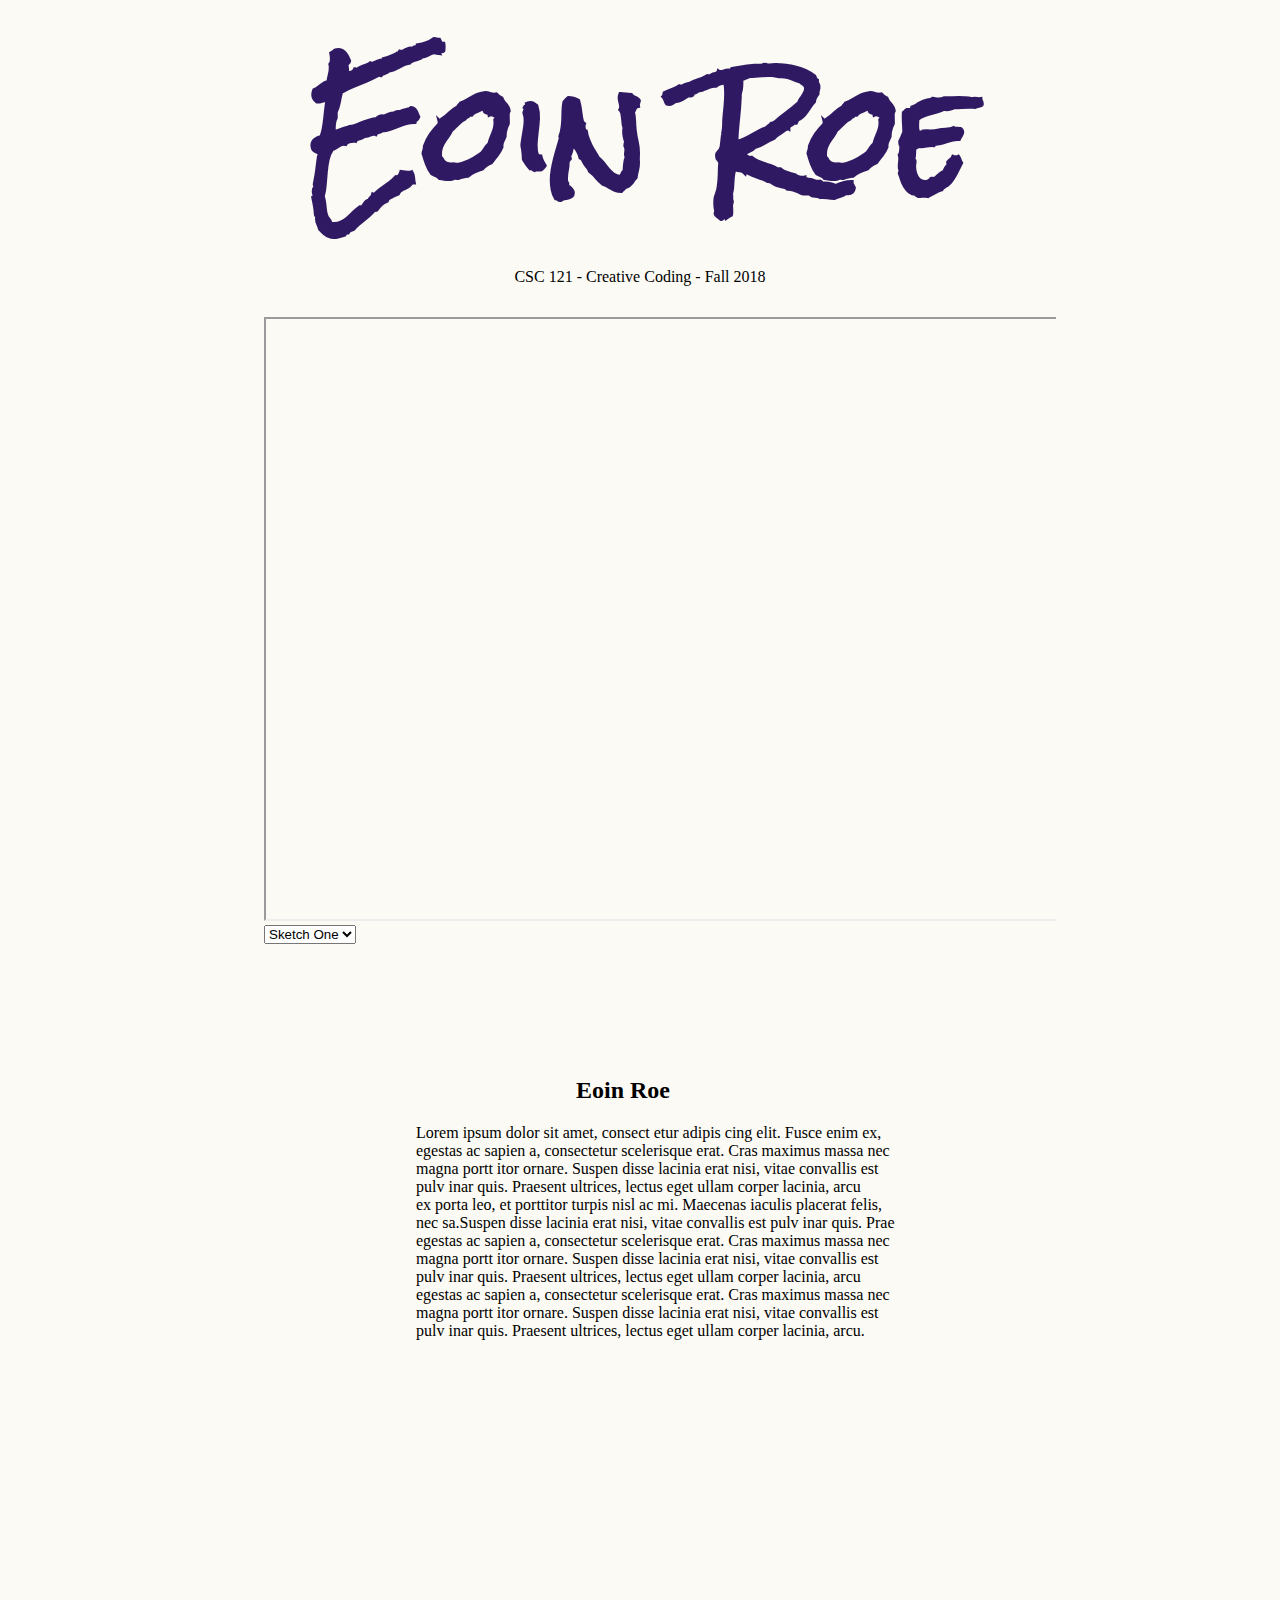
<file: index.html>
<!DOCTYPE html>
<html>
  <head>
    <link rel="stylesheet" type="text/css" href="style.css">
    <link href="https://fonts.googleapis.com/css?family=Rock+Salt" rel="stylesheet">
  <style> body {padding: 0; margin: 0;} 
  </style>
  </head>
  <body oncontextmenu="return false;" style="background-color:#fcfaf4;">
    <h1 id="nametext">Eoin Roe</h1>
    <p id="csc">CSC 121 - Creative Coding - Fall 2018</p>
    <div id="sketches" style="cursor: move;">
    <iframe src="selectSketch/index.html" width="800" height="700" scrolling="no" frameborder="0"></iframe>
    </div>
    <div id="biocss">
    <iframe src="https://eoinroe.github.io/night-and-day" width="700" height="400" scrolling="no" frameborder="0"></iframe>
    <h2 id="bio-name">Eoin Roe</h2>
    <p id="bio-text">Lorem ipsum dolor sit amet, consect etur adipis cing elit. Fusce enim ex,</br> egestas ac sapien a, consectetur scelerisque erat. Cras maximus massa nec</br> magna portt itor ornare. Suspen disse lacinia erat nisi, vitae convallis est</br> pulv inar quis. Praesent ultrices, lectus eget ullam corper lacinia, arcu </br>ex porta leo, et porttitor turpis nisl ac mi. Maecenas iaculis placerat felis, </br>nec sa.Suspen disse lacinia erat nisi, vitae convallis est pulv inar quis. Prae </br>egestas ac sapien a, consectetur scelerisque erat. Cras maximus massa nec</br> magna portt itor ornare. Suspen disse lacinia erat nisi, vitae convallis est</br> pulv inar quis. Praesent ultrices, lectus eget ullam corper lacinia, arcu </br>egestas ac sapien a, consectetur scelerisque erat. Cras maximus massa nec</br> magna portt itor ornare. Suspen disse lacinia erat nisi, vitae convallis est</br> pulv inar quis. Praesent ultrices, lectus eget ullam corper lacinia, arcu.  </p>
  </div>
  </body>
</html>
</file>
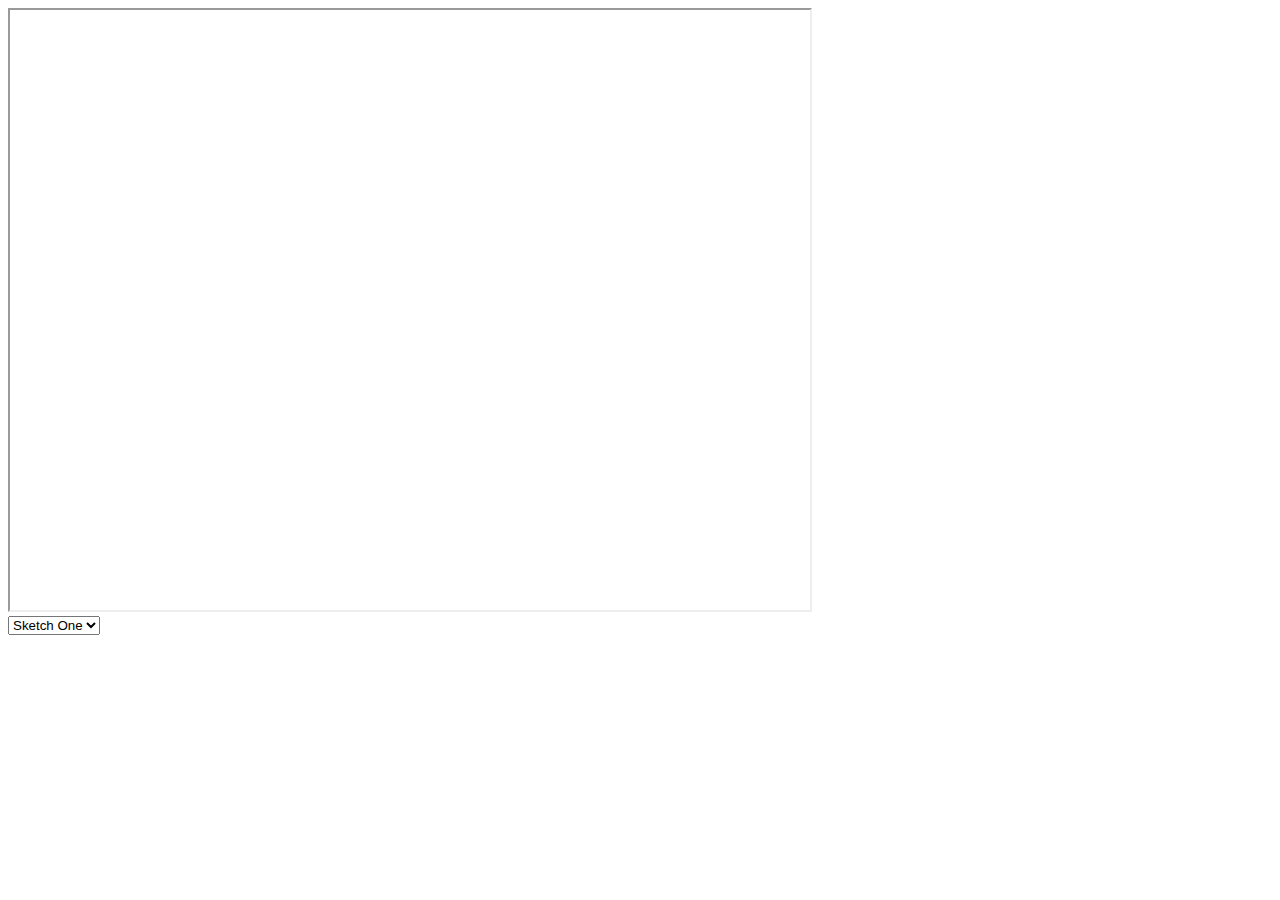
<file: selectSketch/index.html>
<!DOCTYPE html>
<html lang="en" >

<head>
  <meta charset="UTF-8">
  
  
  
      <link rel="stylesheet" href="css/style.css">

  
</head>

<body>




<iframe class="switch-target" width="800" height="600" src="" scrolling="no"></iframe>
  <script src='https://cdnjs.cloudflare.com/ajax/libs/jquery/2.1.3/jquery.min.js'></script>

  
  <select class="switcher">
  <option value="https://eoinroe.github.io/night-and-day/">Sketch One</option>
  <option value="https://lilykdonaldson.github.io/geometric-series-sum/">Geometric</option>
    <option value="https://lilykdonaldson.github.io/sketchTwo121/">Sketch Two</option>
</select>
    <script  src="js/index.js"></script>




</body>

</html>
</file>
<file: style.css>
#nametext {
	  color: #2f1962;
    text-align: center;
    font-size: 8em;
    font-family: 'Rock Salt', cursive;
    line-height: 70%;
}
#csc {
	font-family: 'Verdana';
	text-align: center;
	font-size 2em;
	line-height: 200%;
}
#sketches {
	 position: relative;
  	left: 20%;
}
#bio-name {
   position: relative;
    left: 320px;
    top: -360px;
}
#bio-text {
   position: relative;
    left: 160px;
    top: -360px;
}
#biocss {
   position: relative;
    left: 20%;
}
</file>
<file: selectSketch/css/style.css>
select { display: block; } /* unimportant */
</file>
